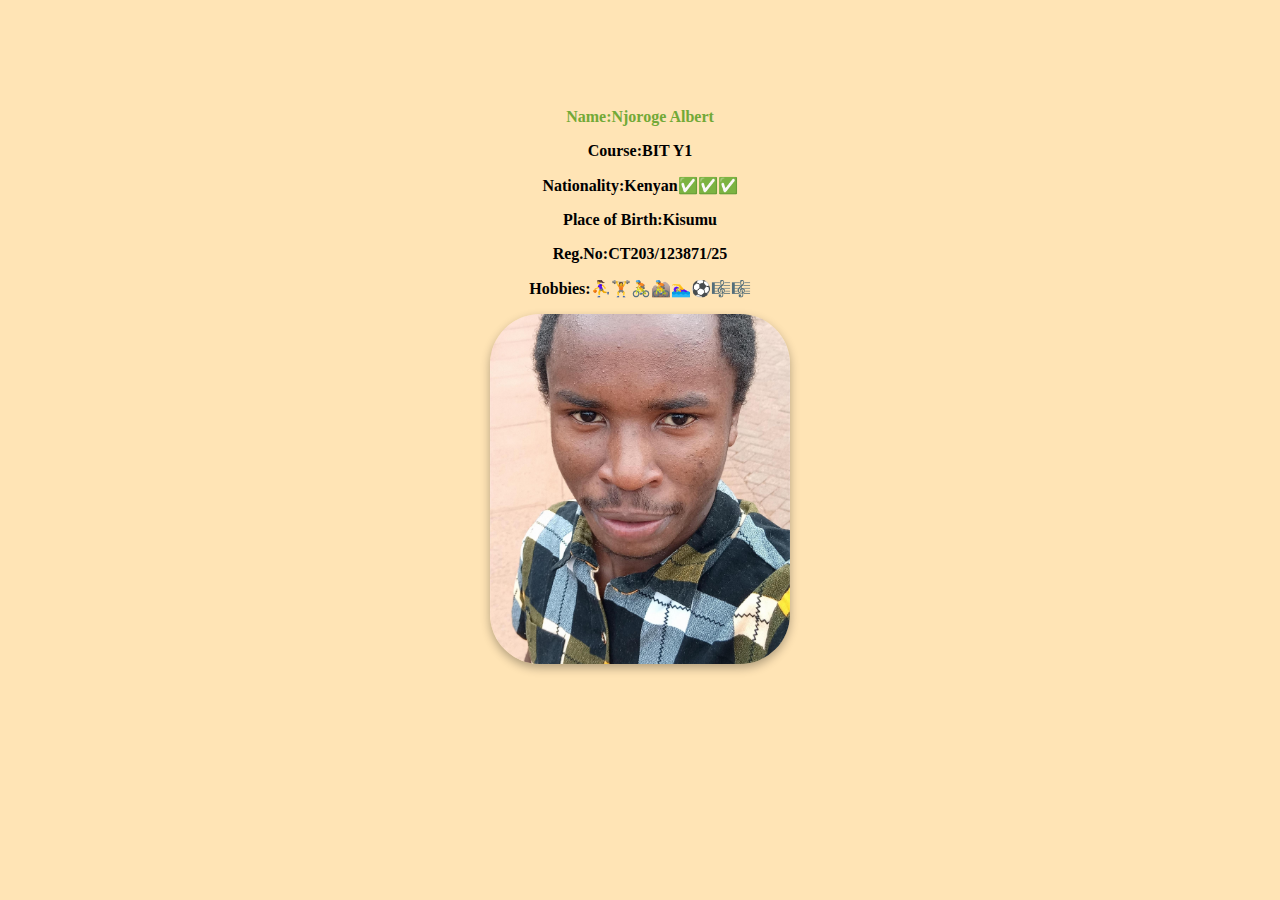
<file: index.html>
<!DOCTYPE html>
<html lang="en">
<head>
    <meta charset="UTF-8">
    <meta name="viewport" content="width=device-width, initial-scale=1.0">
    <title>Portfolio</title>
    
    <link rel="stylesheet" href="style.css">
    <style>
        img {
      width: 300px;
      height: 300px;
      object-fit: cover;
      margin-bottom: 20px;
      border-radius: 50px;
        }
        nav{
      background-color: orangered;
      display: flex;
      justify-content: center;
      align-items: center;
      padding: 40px 0;
        }
        body{
            text-align: center;
            justify-content: center;
            font-weight: bold;
            background-color:moccasin;
        }
        div{
            font-size: 1em;
        }
        img{
            border-radius: 50px;
            width: 300px;
            height: 350px;
            box-shadow: 0 4px 10px rgba(0,0,0,0.3)
        }
        img:hover {
            transform: scale(1.05);
            transition: 0.3s;
    }
        /* button{
            background-color: rgb(27, 167, 37);
            padding: 10px 20px;
            border-radius: 10px;
            font-size: 1em;
            cursor: pointer;
        } */

    </style>
</head>

<body>
    <!-- <header>
        <nav>
            <ul>
                <li>About us</li>
                <li>Skills</li>
                <li>Contact</li>
            </ul>
        </nav>
    </header> -->
    <div class="Container">
        <marquee>
     <h1 style="text-align: center;color: coral; ;">Njoroge Albert Portfolio</h1>
      </marquee>
    <p style="color: rgb(114, 169, 55);font-family: Verdana;"><strong>Name:</strong>Njoroge Albert</p>
    <p><strong>Course:</strong>BIT Y1</p>
    <p><strong>Nationality:</strong>Kenyan✅✅✅</p>
    <p><strong>Place of Birth:</strong>Kisumu</p>
    <p><strong>Reg.No:</strong>CT203/123871/25</p> 
    <p><strong>Hobbies:</strong>⛹️‍♀️🏋️🚴🚵🏊‍♀️⚽🎼🎼</p>
    <img src="images/me.jpg" alt="name">
    </div>
   
</body>
</html>
</file>
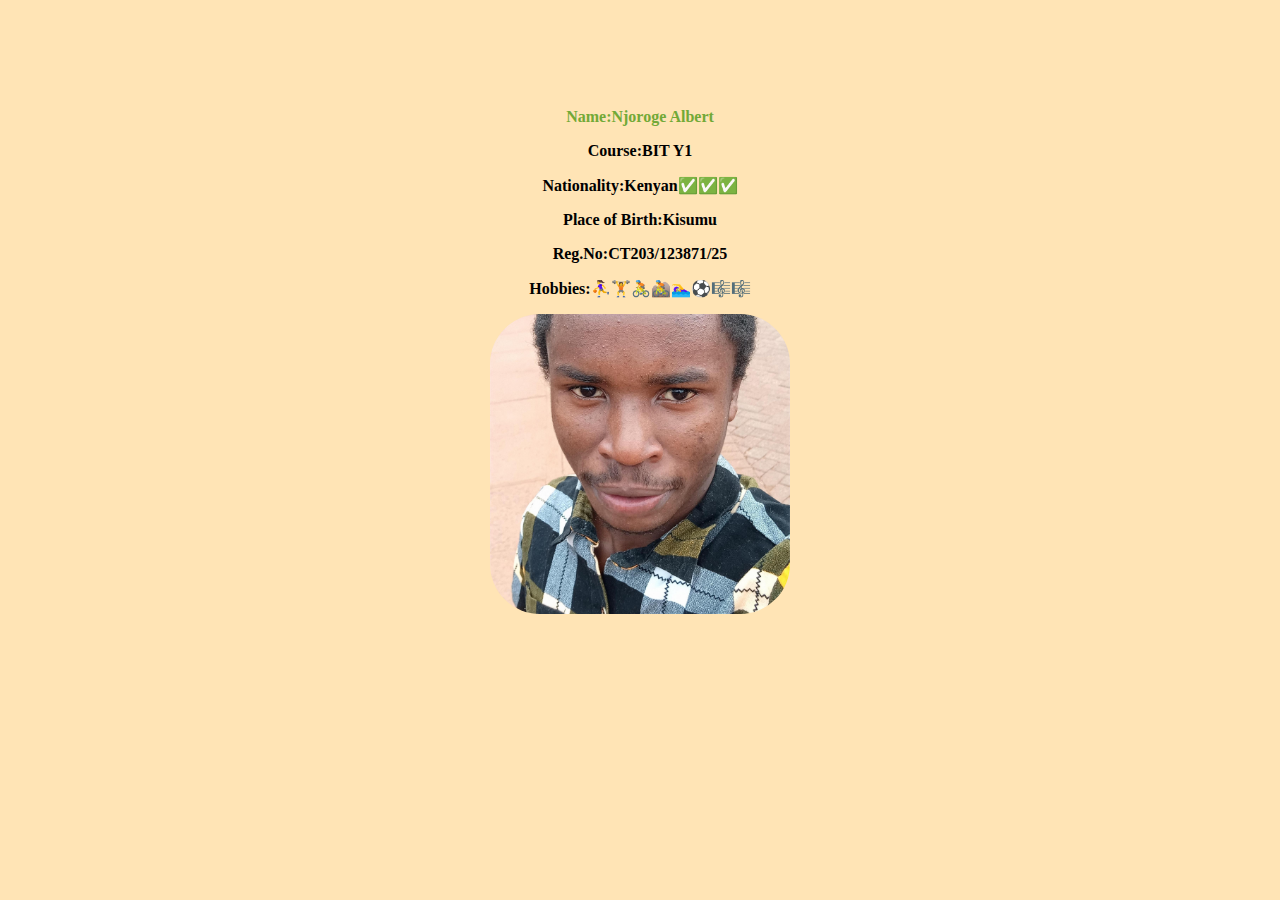
<file: portfolio.html>
<!DOCTYPE html>
<html lang="en">
<head>
    <meta charset="UTF-8">
    <meta name="viewport" content="width=device-width, initial-scale=1.0">
    <title>Portfolio</title>
    
    <link rel="stylesheet" href="style.css">
    <style>
        img {
      width: 300px;
      height: 300px;
      object-fit: cover;
      margin-bottom: 20px;
      border-radius: 50px;
        }
        nav{
      background-color: orangered;
      display: flex;
      justify-content: center;
      align-items: center;
      padding: 40px 0;
        }
        body{
            text-align: center;
            justify-content: center;
            font-weight: bold;
            background-color:moccasin;
        }
        div{
            font-size: 1em;
        }
        /* button{
            background-color: rgb(27, 167, 37);
            padding: 10px 20px;
            border-radius: 10px;
            font-size: 1em;
            cursor: pointer;
        } */

    </style>
</head>

<body>
    <!-- <header>
        <nav>
            <ul>
                <li>About us</li>
                <li>Skills</li>
                <li>Contact</li>
            </ul>
        </nav>
    </header> -->
    <div class="Container">
        <marquee>
     <h1 style="text-align: center;color: coral; ;">Njoroge Albert Portfolio</h1>
      </marquee>
    <p style="color: rgb(114, 169, 55);font-family: Verdana;"><strong>Name:</strong>Njoroge Albert</p>
    <p><strong>Course:</strong>BIT Y1</p>
    <p><strong>Nationality:</strong>Kenyan✅✅✅</p>
    <p><strong>Place of Birth:</strong>Kisumu</p>
    <p><strong>Reg.No:</strong>CT203/123871/25</p> 
    <p><strong>Hobbies:</strong>⛹️‍♀️🏋️🚴🚵🏊‍♀️⚽🎼🎼</p>
    <img src="images/me.jpg" alt="name">
    </div>
   
</body>
</html>
</file>
<file: style.css>
.container {
    width: 80%;
    margin: 0 auto;
    padding: 20px;
    background-color: #4ea060;
}
.img{
    
}
</file>
